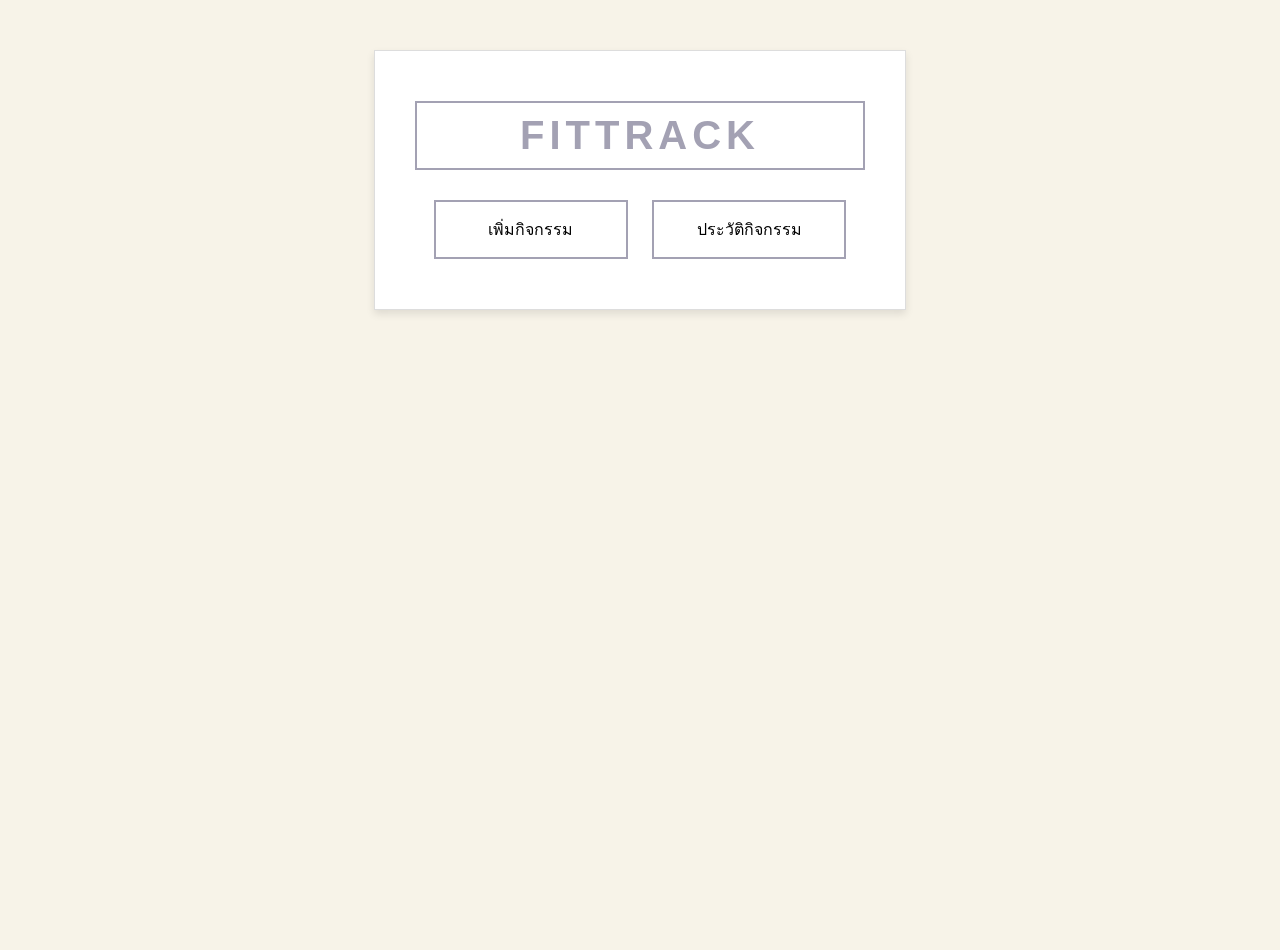
<file: index.html>
<!DOCTYPE html>
<html lang="th">
<head>
    <meta charset="UTF-8">
    <meta name="viewport" content="width=device-width, initial-scale=1.0">
    <title>FITTRACK - หน้าหลัก</title>
    <link rel="stylesheet" href="FitTrack.css">
</head>
<body>
    <div class="container">
        <div class="header">
            <h1>FITTRACK</h1>
        </div>
        <a href="FitTrack_Activity.html" class="main-button">เพิ่มกิจกรรม</a>
        <a href="FitTrack_history.html" class="main-button">ประวัติกิจกรรม</a>
    </div>
</body>
</html>
</file>
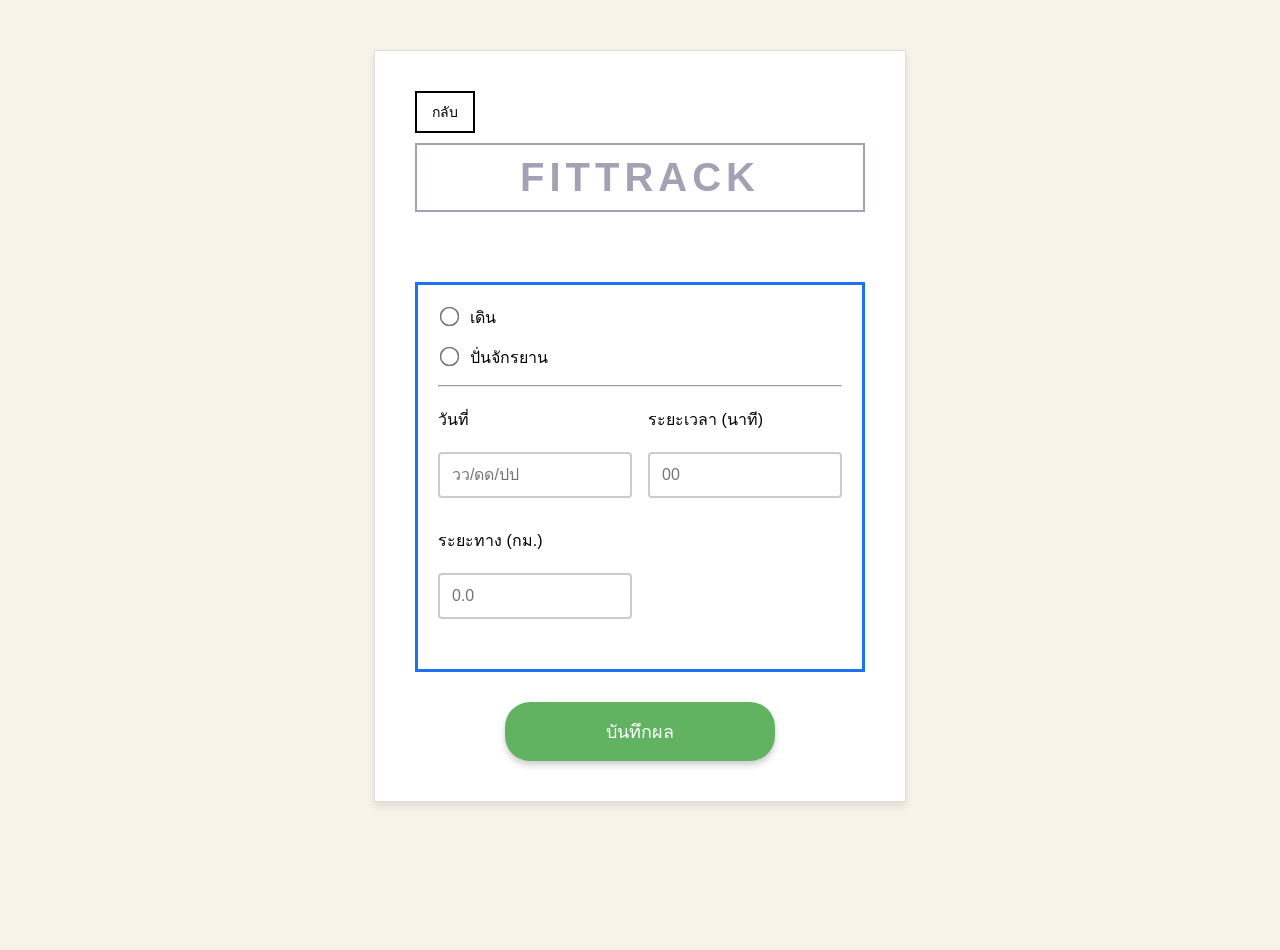
<file: FitTrack_Activity.html>
<!DOCTYPE html>
<html lang="th">
<head>
    <meta charset="UTF-8">
    <meta name="viewport" content="width=device-width, initial-scale=1.0">
    <title>FITTRACK - เพิ่มกิจกรรม</title>
    <link rel="stylesheet" href="FitTrack.css">
</head>
<body>
    <div class="container">
        <div class="top-section">
            <a href="index.html" class="back-button">กลับ</a>
            <div class="header">
                <h1>FITTRACK</h1>
            </div>
        </div>
        <div class="activity-form">
            <label>
                <input type="radio" name="activity" value="walk"> เดิน
            </label>
            <label>
                <input type="radio" name="activity" value="bike"> ปั่นจักรยาน
            </label>
            <hr>
            <div class="input-group">
                <div>
                    <label for="date">วันที่</label>
                    <input type="text" id="date" name="date" placeholder="วว/ดด/ปป" maxlength="10" onkeyup="dateFormatter(this)">
                </div>
                <div>
                    <label for="time">ระยะเวลา (นาที)</label>
                    <input type="text" id="time" name="time" placeholder="00">
                </div>
            </div>
            <div class="input-group">
                <div>
                    <label for="distance">ระยะทาง (กม.)</label>
                    <input type="text" id="distance" name="distance" placeholder="0.0">
                </div>
                <div>
                    </div>
            </div>
        </div>
        <button class="save-button">บันทึกผล</button>
    </div>



    <script>
        function dateFormatter(input) {
            let value = input.value.replace(/\D/g, '');

            if (value.length > 2 && value.length <= 4) {
                value = value.substring(0, 2) + '/' + value.substring(2, value.length);
            } else if (value.length > 4) {
                value = value.substring(0, 2) + '/' + value.substring(2, 4) + '/' + value.substring(4, 8);
            }
            input.value = value;
        }

        document.querySelector('.save-button').addEventListener('click', function() {
            const activity = document.querySelector('input[name="activity"]:checked');
            const dateInput = document.getElementById('date');
            const date = dateInput.value;
            const time = document.getElementById('time').value;
            const distance = document.getElementById('distance').value;

            if (!activity || !date || !time || !distance || date.length !== 10) {
                alert('กรุณากรอกข้อมูลให้ครบถ้วนและเลือกกิจกรรม (วันที่ต้องครบ 8 ตัวเลขในรูปแบบ วว/ดด/ปป)');
                return;
            }

            const newActivity = {
                type: activity.value === 'walk' ? 'เดิน' : 'ปั่นจักรยาน',
                distance: distance + ' กม.',
                time: time + ' นาที',
                date: date
            };
            let activities = JSON.parse(localStorage.getItem('fittrack_activities')) || [];
            activities.unshift(newActivity);
            localStorage.setItem('fittrack_activities', JSON.stringify(activities));

            alert('บันทึกผลสำเร็จ!');
            window.location.href = 'FitTrack_history.html';
        });
    </script>
</body>
</html>
</file>
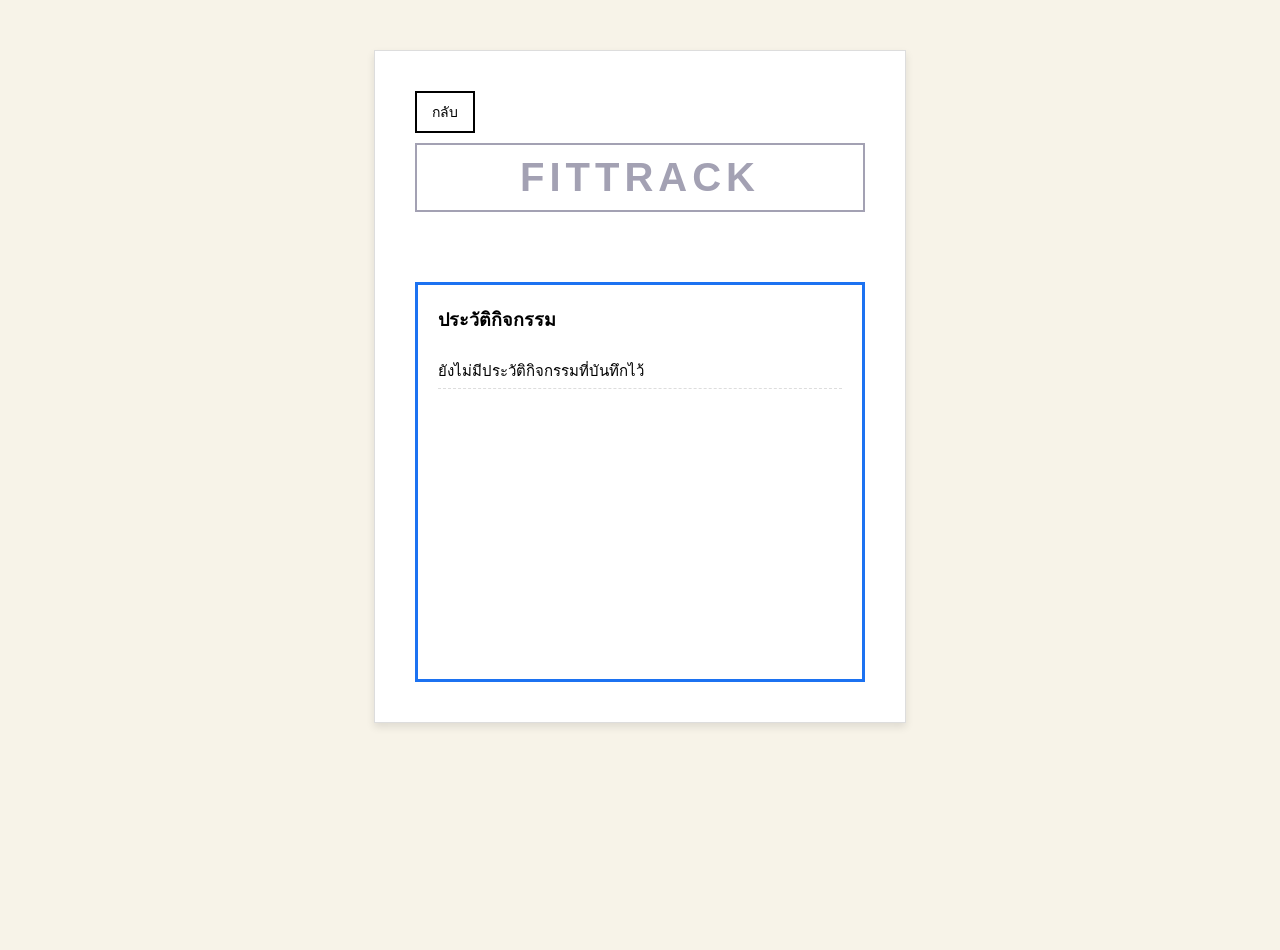
<file: FitTrack_history.html>
<!DOCTYPE html>
<html lang="th">
<head>
    <meta charset="UTF-8">
    <meta name="viewport" content="width=device-width, initial-scale=1.0">
    <title>FITTRACK - ประวัติกิจกรรม</title>
    <link rel="stylesheet" href="FitTrack.css">
</head>
<body>
    <div class="container">
        <div class="top-section">
            <a href="index.html" class="back-button">กลับ</a>
            <div class="header">
                <h1>FITTRACK</h1>
            </div>
        </div>
        <div class="history-box">
            <h2>
                <span>ประวัติกิจกรรม</span>
                <div class="pagination" id="pagination-controls">
                    </div>
            </h2>
            <ul class="history-list">
                <li>กำลังโหลดประวัติ...</li>
            </ul>
        </div>
    </div>
    <script>
        const itemsPerPage = 30;
        let allActivities = [];
        function parseDateForSort(dateStr) {
            let cleanDate = dateStr.replace(/\//g, '').trim();
            if (cleanDate.length >= 8) {
                const effectiveDate = cleanDate.substring(cleanDate.length - 8);
                const day = effectiveDate.substring(0, 2);
                const month = effectiveDate.substring(2, 4);
                const year = effectiveDate.substring(4, 8);
                if (parseInt(day) > 0 && parseInt(day) <= 31 &&
                    parseInt(month) > 0 && parseInt(month) <= 12) {
                    return `${year}/${month}/${day}`;
                }
            }
            return '0000/00/00';
        }
        function renderHistory(page) {
            const historyList = document.querySelector('.history-list');
            historyList.innerHTML = '';
            const totalPages = Math.ceil(allActivities.length / itemsPerPage);
            const currentPage = Math.min(Math.max(1, page), totalPages || 1);
            const startIndex = (currentPage - 1) * itemsPerPage;
            const activitiesToShow = allActivities.slice(startIndex, startIndex + itemsPerPage);
            if (allActivities.length === 0) {
                historyList.innerHTML = '<li>ยังไม่มีประวัติกิจกรรมที่บันทึกไว้</li>';
                renderPagination(1, 0);
                return;
            }
                activitiesToShow.forEach((item, index) => {
                    const listNumber = startIndex + index + 1;
                    const listItem = document.createElement('li');
                    listItem.textContent = `${listNumber}. ${item.type} | ${item.distance} | ${item.time} | ${item.date}`;
                    historyList.appendChild(listItem);
            });
            renderPagination(currentPage, totalPages);

        }
        function renderPagination(currentPage, totalPages) {
            const controls = document.getElementById('pagination-controls');
            controls.innerHTML = '';
            if (allActivities.length === 0) return;
            if (totalPages <= 1) {
                const span = document.createElement('span');
                span.textContent = '1';
                span.className = 'active';
                controls.appendChild(span);
                return;
            }
            const maxVisiblePages = 3;
            let startPage = 1;
            let endPage = Math.min(totalPages, maxVisiblePages);
            if (currentPage > 2) {
                startPage = currentPage - 1;
                endPage = Math.min(totalPages, currentPage + 1);
            }
            for (let i = startPage; i <= endPage; i++) {
                const span = document.createElement('span');
                span.textContent = i;
                span.className = (i === currentPage) ? 'active' : '';
                span.setAttribute('data-page', i);
                span.addEventListener('click', (e) => {
                    renderHistory(parseInt(e.target.getAttribute('data-page')));
                });
                controls.appendChild(span);
            }
            if (currentPage < totalPages) {
                const next = document.createElement('span');
                next.textContent = '>';
                next.addEventListener('click', () => {
                    renderHistory(currentPage + 1);
                });
                controls.appendChild(next);
            }
        }
        document.addEventListener('DOMContentLoaded', function() {
            allActivities = JSON.parse(localStorage.getItem('fittrack_activities')) || [];
            allActivities.sort((a, b) => {
                const dateA = parseDateForSort(a.date);
                const dateB = parseDateForSort(b.date);
                if (dateA > dateB) return -1;
                if (dateA < dateB) return 1;  
                return 0;
            });
            renderHistory(1);
        });
    </script>
</body>
</html>
</file>
<file: FitTrack.css>
body {
    font-family: Arial, sans-serif;
    background-color: #f7f3e8;
    display: flex;
    justify-content: center;
    align-items: flex-start;
    min-height: 100vh;
    margin: 0;
    padding-top: 50px;
}
.container {
    background-color: white;
    padding: 40px;
    border: 1px solid #ddd;
    box-shadow: 0 4px 8px rgba(0, 0, 0, 0.1);
    width: 450px;
    text-align: center;
}
.top-section {
    display: flex;
    flex-direction: column;
    width: 100%;
    margin-bottom: 40px;
}
.header {
    border: 2px solid #a3a1b3;
    padding: 10px 0;
    margin-top: 10px;
    margin-bottom: 30px;
}
.header h1 {
    font-size: 40px;
    color: #a3a1b3;
    letter-spacing: 5px;
    margin: 0;
}
.main-button {
    text-decoration: none;
    color: black;
    padding: 15px 20px;
    border: 2px solid #a3a1b3;
    background-color: white;
    display: inline-block;
    width: 150px;
    margin: 0 10px 10px 10px;
    font-size: 16px;
    cursor: pointer;
    transition: background-color 0.2s;
}
.main-button:hover {
    background-color: #f0f0f0;
}
.back-button {
    text-decoration: none;
    color: black;
    padding: 8px 15px;
    border: 2px solid black;
    font-size: 14px;
    cursor: pointer;
    align-self: flex-start;
}
.back-button:hover {
    background-color: #eee;
}
.activity-form {
    border: 3px solid #1c72f1;
    padding: 20px;
    margin-bottom: 30px;
    text-align: left;
}
.activity-form label {
    display: block;
    margin-bottom: 15px;
    font-size: 16px;
}
.activity-form input[type="radio"] {
    transform: scale(1.5);
    margin-right: 10px;
}
.input-group {
    display: flex;
    justify-content: space-between;
    margin-top: 20px;
    margin-bottom: 30px;
}
.input-group div {
    width: 48%;
    text-align: left;
}
.input-group input[type="text"] {
    width: 100%;
    padding: 12px;
    margin-top: 5px;
    border: 2px solid #ccc;
    border-radius: 4px;
    box-sizing: border-box;
    font-size: 16px;
}
.save-button {
    background-color: #61b361;
    color: white;
    padding: 15px 30px;
    border: none;
    border-radius: 25px;
    font-size: 18px;
    cursor: pointer;
    box-shadow: 0 4px 6px rgba(0, 0, 0, 0.2);
    display: block;
    width: 60%;
    margin: 0 auto;
}
.save-button:hover {
    background-color: #4a914a;
}
.history-box {
    border: 3px solid #1c72f1;
    padding: 20px;
    text-align: left;
    min-height: 400px;
    margin-top: 20px;
    position: relative;
    box-sizing: border-box;
}
.history-box h2 {
    display: flex;
    justify-content: space-between;
    align-items: center;
    margin-top: 0;
    margin-bottom: 20px;
    font-size: 18px;
    width: 100%;
}
.pagination {
    display: inline-block;
    font-weight: bold;
    margin-left: auto;
}
.pagination span {
    border: 1px solid #ccc;
    padding: 5px 10px;
    margin: 0 2px;
    cursor: pointer;
    text-decoration: none;
    color: black;
    background-color: white;
    user-select: none;
}
.pagination span.active {
    background-color: #1c72f1;
    color: white;
    border-color: #1c72f1;
    font-weight: bold;
}
.history-list {
    list-style-type: none;
    padding: 0;
    margin-top: 15px;
}
.history-list li {
    margin-bottom: 10px;
    padding: 5px 0;
    border-bottom: 1px dashed #ddd;
    font-size: 15px;
}
</file>
